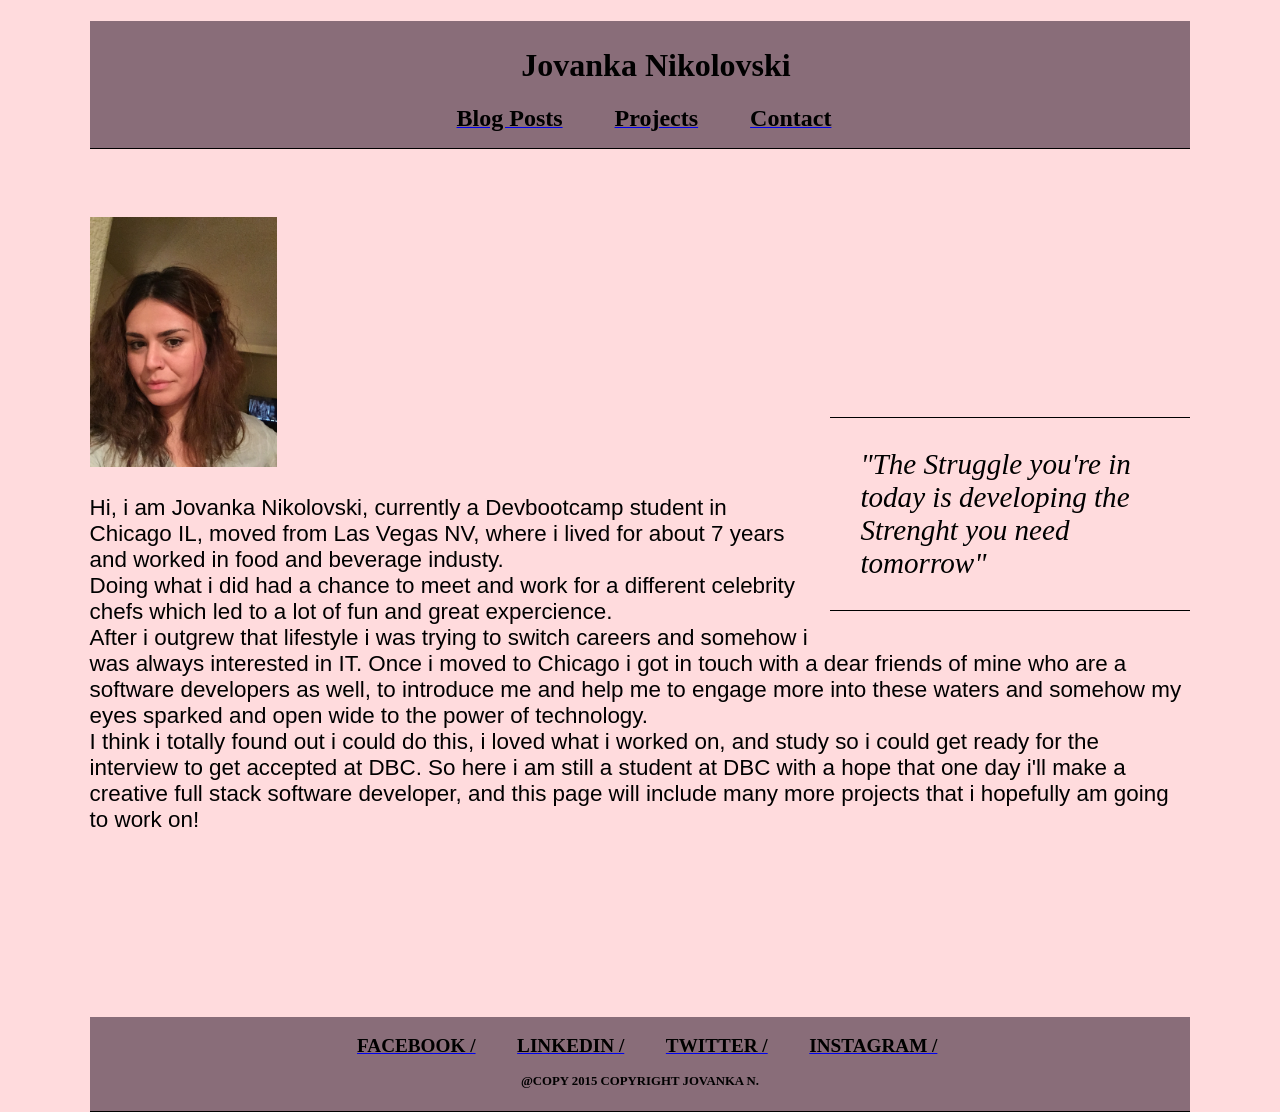
<file: index.html>
<!DOCTYPE html>
<html>
 <head>
  <meta charset="utf-8">
  <title>Index Page</title>
  <link rel="stylesheet" type="text/css" href="stylesheets/default.css">
  <style type="text/css"></style>
 </head>
  <body>

 <header>
  <h1>Jovanka Nikolovski</h1>
 <nav>
 <ul>
  <li><a href="http://jovankan.github.io/blog./blog-template.html"><h2>Blog Posts</h2></a></li>
     <li><a href="http://jovankan.github.io/projects/index.html"><h2>Projects</h2></a></li>
  <li><a href="mailto:jovankanikolovski@gmail.com"><h2>Contact</h2></a></li>
    </ul>
  </nav>
 </header>

 <article>
  <section class="article">
    <blockquote>"The Struggle you're in today is developing the Strenght you need tomorrow"</blockquote>
  <img src="imgs/joki-n.jpg" alt="" height="250"/>    <p>Hi, i am Jovanka Nikolovski, currently a Devbootcamp student in Chicago IL, moved from Las Vegas NV, where i lived for about 7 years and worked in food and beverage industy.<br> Doing what i did had a chance to meet and work for a different celebrity chefs which led to a lot of fun and great expercience.<br> After i outgrew that lifestyle i was trying to switch careers and somehow i was always interested in IT. Once i moved to Chicago i got in touch with a dear friends of mine who are a software developers as well, to introduce me and help me to engage more into these waters and somehow my eyes sparked and open wide to the power of technology.<br>I think i totally found out i could do this, i loved what i worked on, and study so i could get ready for the interview to get accepted at DBC. So here i am still a student at DBC with a hope that one day i'll make a creative full stack software developer, and this page will include many more projects that i hopefully am going to work on!</p>

   </section>
 </article>










 <footer>
  <nav>
    <ul>
      <li><a href="https://www.facebook.com/jovanka.nikolovski"><h2>Facebook /</h2></a></li>
  <li><a href ="https://www.linkedin.com/profile/preview?locale=en_US&trk=prof-0-sb-preview-primary-button"><h2>LinkedIn /</h2></a></li>
  <li><a href ="https://twitter.com/YovankaN"><h2>Twitter /</h2></a></li>
  <li><a href ="https://www.instagram.com/yovanka_n/"><h2>Instagram /</h2></a></li>
</ul>
</nav>
 <h4>@copy  2015 Copyright Jovanka N.</h4>
 </footer>

 </body>
 </html>
</file>
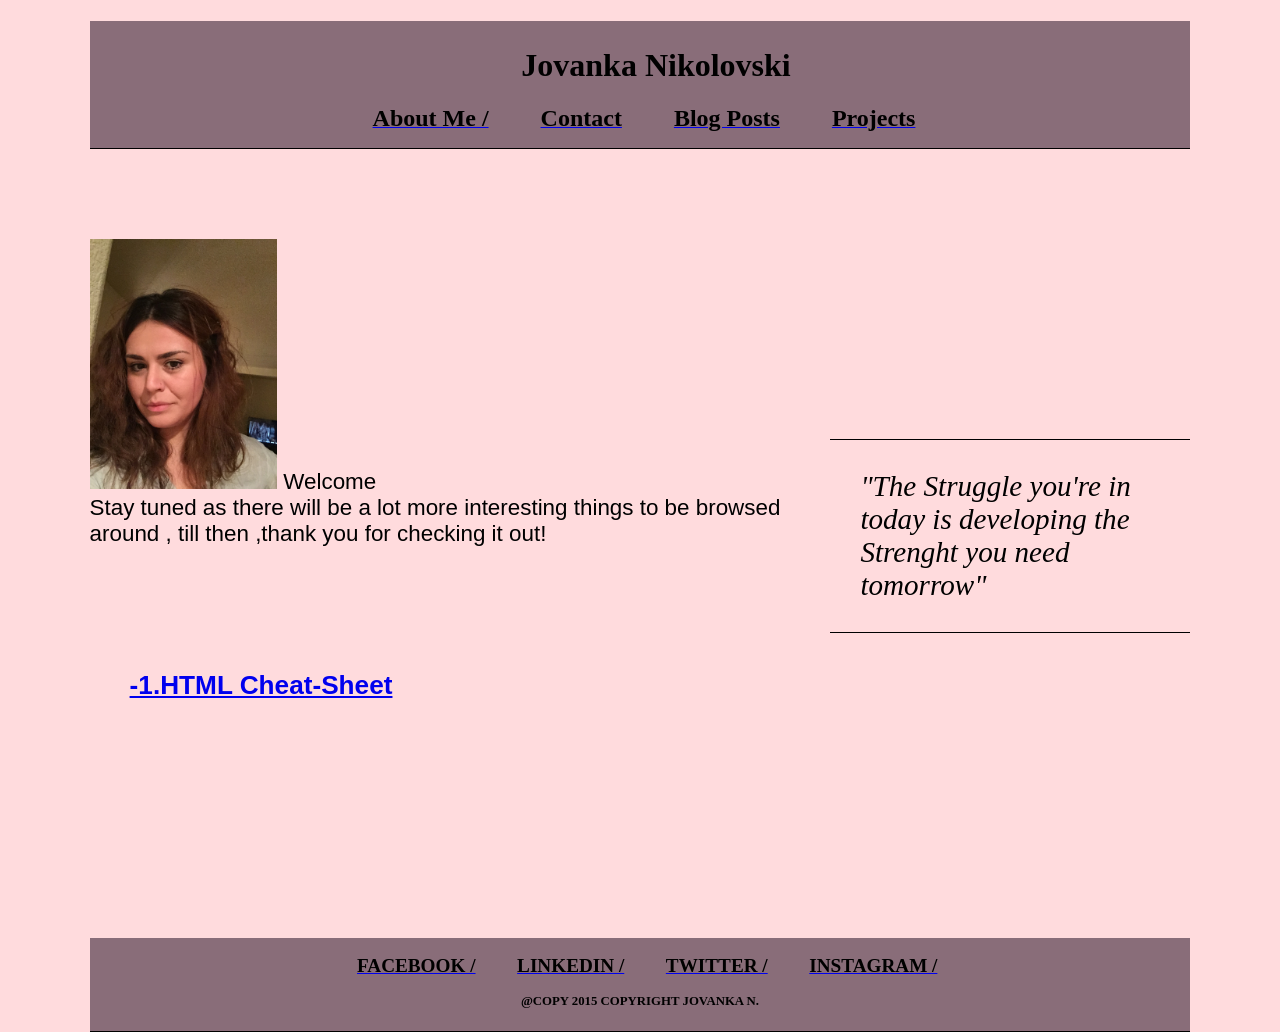
<file: projects/index.html>
<!DOCTYPE html>
<html>
 <head>
  <meta charset="utf-8">
  <title>Index Page</title>
  <link rel="stylesheet" type="text/css" href="../stylesheets/default.css">
  <style type="text/css"></style>
 </head>
  <body>

 <header>
  <h1>Jovanka Nikolovski</h1>
 <nav>
  <ul>
  <li><a href="http://jovankan.github.io/index.html"><h2>About Me  /</h2></a></li>
  <li><a href="mailto:jovankanikolovski@gmail.com"><h2>Contact</h2></a></li>
  <li><a href="http://jovankan.github.io/blog./blog-template.html"><h2>Blog Posts</h2></a></li>
  <li><a href="http://jovankan.github.io/projects/index.html"><h2>Projects</h2></a></li>

   </ul>
  </nav>
 </header>

 <article>
  <section class="article">
    <blockquote>"The Struggle you're in today is developing the Strenght you need tomorrow"</blockquote>
  <p><img src="../imgs/joki-n.jpg" alt="" height="250"/> Welcome<br>
  Stay tuned as there will be a lot more interesting things to be browsed around , till then ,thank you for checking it out!</p><br>

<nav>
<ul>
<li><a href="http://jovankan.github.io/projects/cheat-sheet.html"><h3>-1.HTML Cheat-Sheet</h3></a></li>
</ul>
</nav>







   </section>
 </article>







 <footer>
  <nav>
  <ul>
    <li><a href="https://www.facebook.com/jovanka.nikolovski"><h2>Facebook /</h2></a></li>
  <li><a href ="https://www.linkedin.com/profile/preview?locale=en_US&trk=prof-0-sb-preview-primary-button"><h2>LinkedIn /</h2></a></li>
  <li><a href ="https://twitter.com/YovankaN"><h2>Twitter /</h2></a></li>
  <li><a href ="https://www.instagram.com/yovanka_n/"><h2>Instagram /</h2></a></li>
</ul>
</nav>
 <h4>@copy  2015 Copyright Jovanka N.</h4>
 </footer>

 </body>
 </html>
</file>
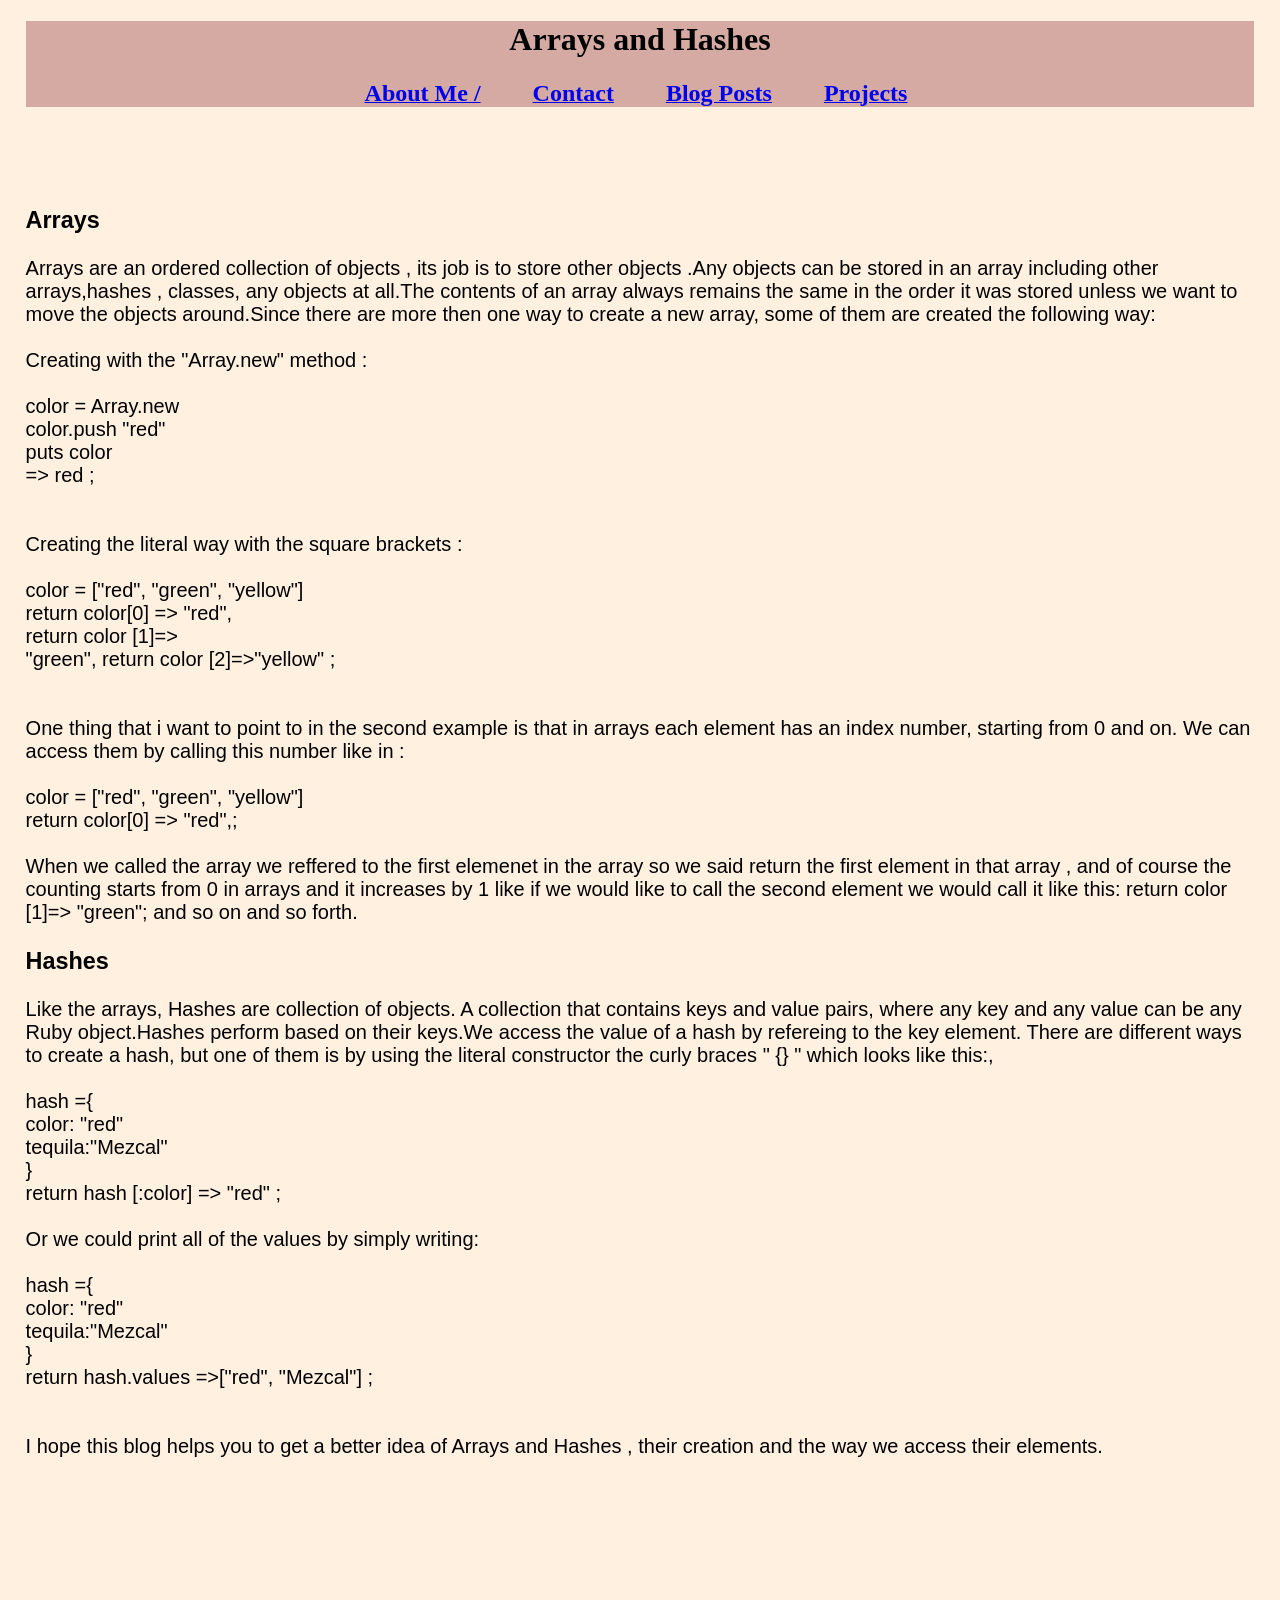
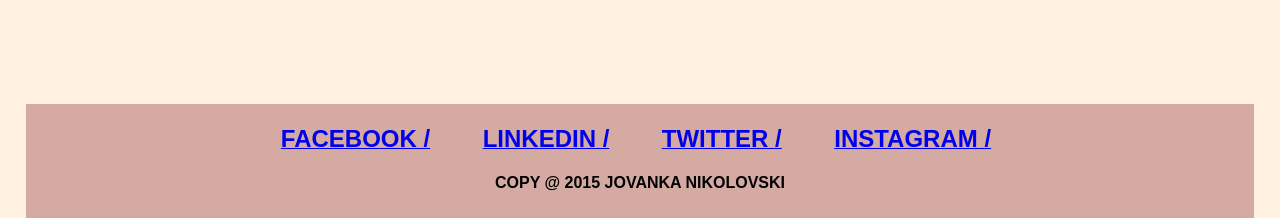
<file: arrays-hashes.html>
<!DOCTYPE html>
<html>
<head>
  <title>Ruby's Arrays and Hashes</title>
<!-- <link rel="stylesheet" type="text/css" href="stylesheets/default.css"> -->
<link rel="stylesheet" type="text/css" href="stylesheets/blog.css">
<style type="text/css"></style>
</head>
<body>
<header>
  <h1>Arrays and Hashes</h1>
  <nav>
    <ul>
     <li><a href="http://jovankan.github.io/index.html"><h2>About Me  /</h2></a></li>

      <li><a href="mailto:jovankanikolovski@gmail.com"><h2>Contact</h2></a></li>
      <li><a href="http://jovankan.github.io/blog./blog-template.html"><h2>Blog Posts</h2></a></li>
      <li><a href="http://jovankan.github.io/projects/index.html"><h2>Projects</h2></a></li>
    </ul>
  </nav>
</header>


<section>
  <article>



    <h3>Arrays</h3>
    <p>Arrays are an ordered collection of objects , its job is to store other objects .Any objects can be stored in an array including other arrays,hashes , classes, any objects at all.The contents of an array always remains the same in the order it was stored unless we want to move the objects around.Since there are more then one way to create a new array, some of them are created the following way:<br />
      <br />
    Creating with the "Array.new" method :<br />
    <br />
    color = Array.new<br />
    color.push "red"<br />
    puts color<br />
    => red ;<br />
    <br />
    <br />
    Creating the literal way with the square brackets :<br />
     <br />

     color = ["red", "green", "yellow"]<br />
     return color[0] => "red",<br />
     return color [1]=> <br />"green",
     return color [2]=>"yellow" ;<br />
     <br />
     <br />
    One thing that i want to point to in the second example is that in  arrays each element has an index number, starting from 0 and on. We can access them by calling this number like in :<br />
    <br />
    color = ["red", "green", "yellow"]<br />
    return color[0] => "red",;<br />
    <br />
    When we called the array we reffered to the first elemenet in the array so we said return the first element in that array , and of course the counting starts from 0 in arrays and it increases by 1 like if we would like to call the second element we would call it like this:  return color [1]=> "green";  and so on and so forth.<br /></p>


    <h3>Hashes</h3>
    <p>Like the arrays, Hashes are collection of objects. A collection that contains keys and value pairs, where any key and any value can be any Ruby object.Hashes perform based on their keys.We access the value of a hash by refereing to the key element. There are different ways to create a hash, but one of them is by using the literal constructor the curly braces " {} " which looks like this:,<br />
     <br />

      hash ={<br />
      color: "red"<br />
      tequila:"Mezcal"<br />
      }<br />
      return hash [:color] => "red" ;<br />
      <br />
      Or we could print all of the values by simply writing:<br />

      <br />
      hash ={<br />
      color: "red"<br />
      tequila:"Mezcal"<br />
      }<br />
      return hash.values =>["red", "Mezcal"] ;<br />
      <br />
      <br />

      I hope this blog helps you to get a better idea of Arrays and Hashes , their creation and the way we access their elements.</p>




<footer>
<nav>
  <ul>
    <li><a href ="https://www.facebook.com/jovanka.nikolovski"><h2>Facebook  /</h2></a></li>
    <li><a href ="https://www.linkedin.com/profile/preview?locale=en_US&trk=prof-0-sb-preview-primary-button"><h2>LinkedIN  /</h2></a></li>
    <li><a href ="https://twitter.com/YovankaN"><h2>Twitter  /</h2></a></li>
    <li><a href ="https://www.instagram.com/yovanka_n/"><h2>Instagram  /</h2></a></li>

   </ul>
</nav>
<h4>Copy @ 2015 Jovanka Nikolovski</h4>
</footer>

  </body>
</html>
</file>
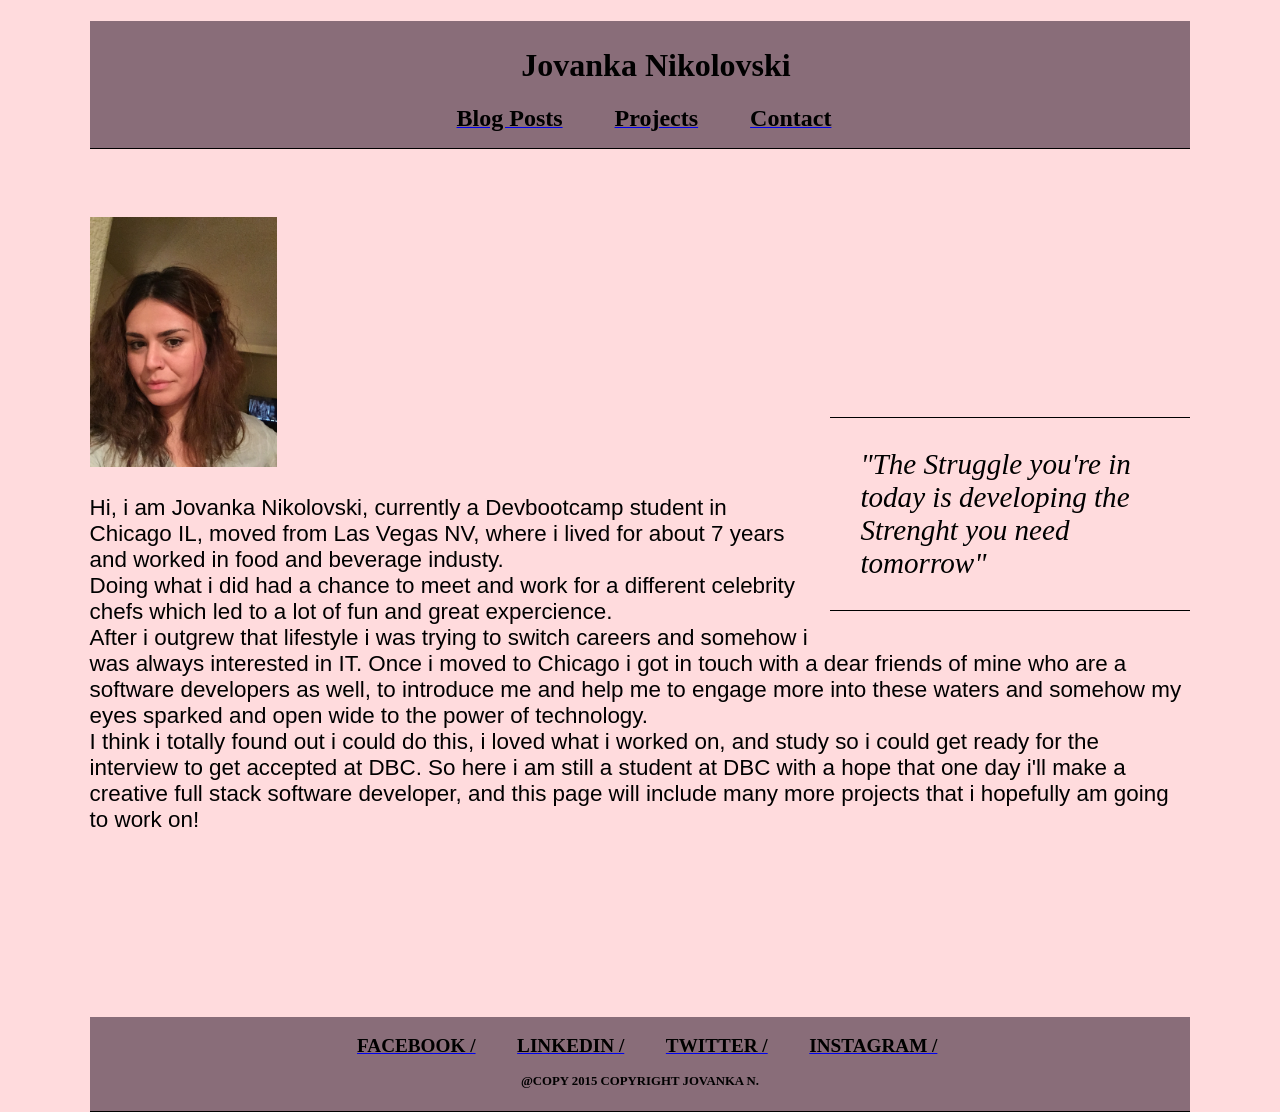
<file: contact.html>
<!DOCTYPE html>
<html>
 <head>
  <meta charset="utf-8">
  <title>Index Page</title>
  <link rel="stylesheet" type="text/css" href="stylesheets/default.css">
  <style type="text/css"></style>
 </head>
  <body>

 <header>
  <h1>Jovanka Nikolovski</h1>
 <nav>
 <ul>
  <li><a href="http://jovankan.github.io/blog./blog-template.html"><h2>Blog Posts</h2></a></li>
     <li><a href="http://jovankan.github.io/projects/index.html"><h2>Projects</h2></a></li>
  <li><a href="mailto:jovankanikolovski@gmail.com"><h2>Contact</h2></a></li>
    </ul>
  </nav>
 </header>

 <article>
  <section class="article">
    <blockquote>"The Struggle you're in today is developing the Strenght you need tomorrow"</blockquote>
  <img src="imgs/joki-n.jpg" alt="" height="250"/>    <p>Hi, i am Jovanka Nikolovski, currently a Devbootcamp student in Chicago IL, moved from Las Vegas NV, where i lived for about 7 years and worked in food and beverage industy.<br> Doing what i did had a chance to meet and work for a different celebrity chefs which led to a lot of fun and great expercience.<br> After i outgrew that lifestyle i was trying to switch careers and somehow i was always interested in IT. Once i moved to Chicago i got in touch with a dear friends of mine who are a software developers as well, to introduce me and help me to engage more into these waters and somehow my eyes sparked and open wide to the power of technology.<br>I think i totally found out i could do this, i loved what i worked on, and study so i could get ready for the interview to get accepted at DBC. So here i am still a student at DBC with a hope that one day i'll make a creative full stack software developer, and this page will include many more projects that i hopefully am going to work on!</p>

   </section>
 </article>










 <footer>
  <nav>
    <ul>
      <li><a href="https://www.facebook.com/jovanka.nikolovski"><h2>Facebook /</h2></a></li>
  <li><a href ="https://www.linkedin.com/profile/preview?locale=en_US&trk=prof-0-sb-preview-primary-button"><h2>LinkedIn /</h2></a></li>
  <li><a href ="https://twitter.com/YovankaN"><h2>Twitter /</h2></a></li>
  <li><a href ="https://www.instagram.com/yovanka_n/"><h2>Instagram /</h2></a></li>
</ul>
</nav>
 <h4>@copy  2015 Copyright Jovanka N.</h4>
 </footer>

 </body>
 </html>
</file>
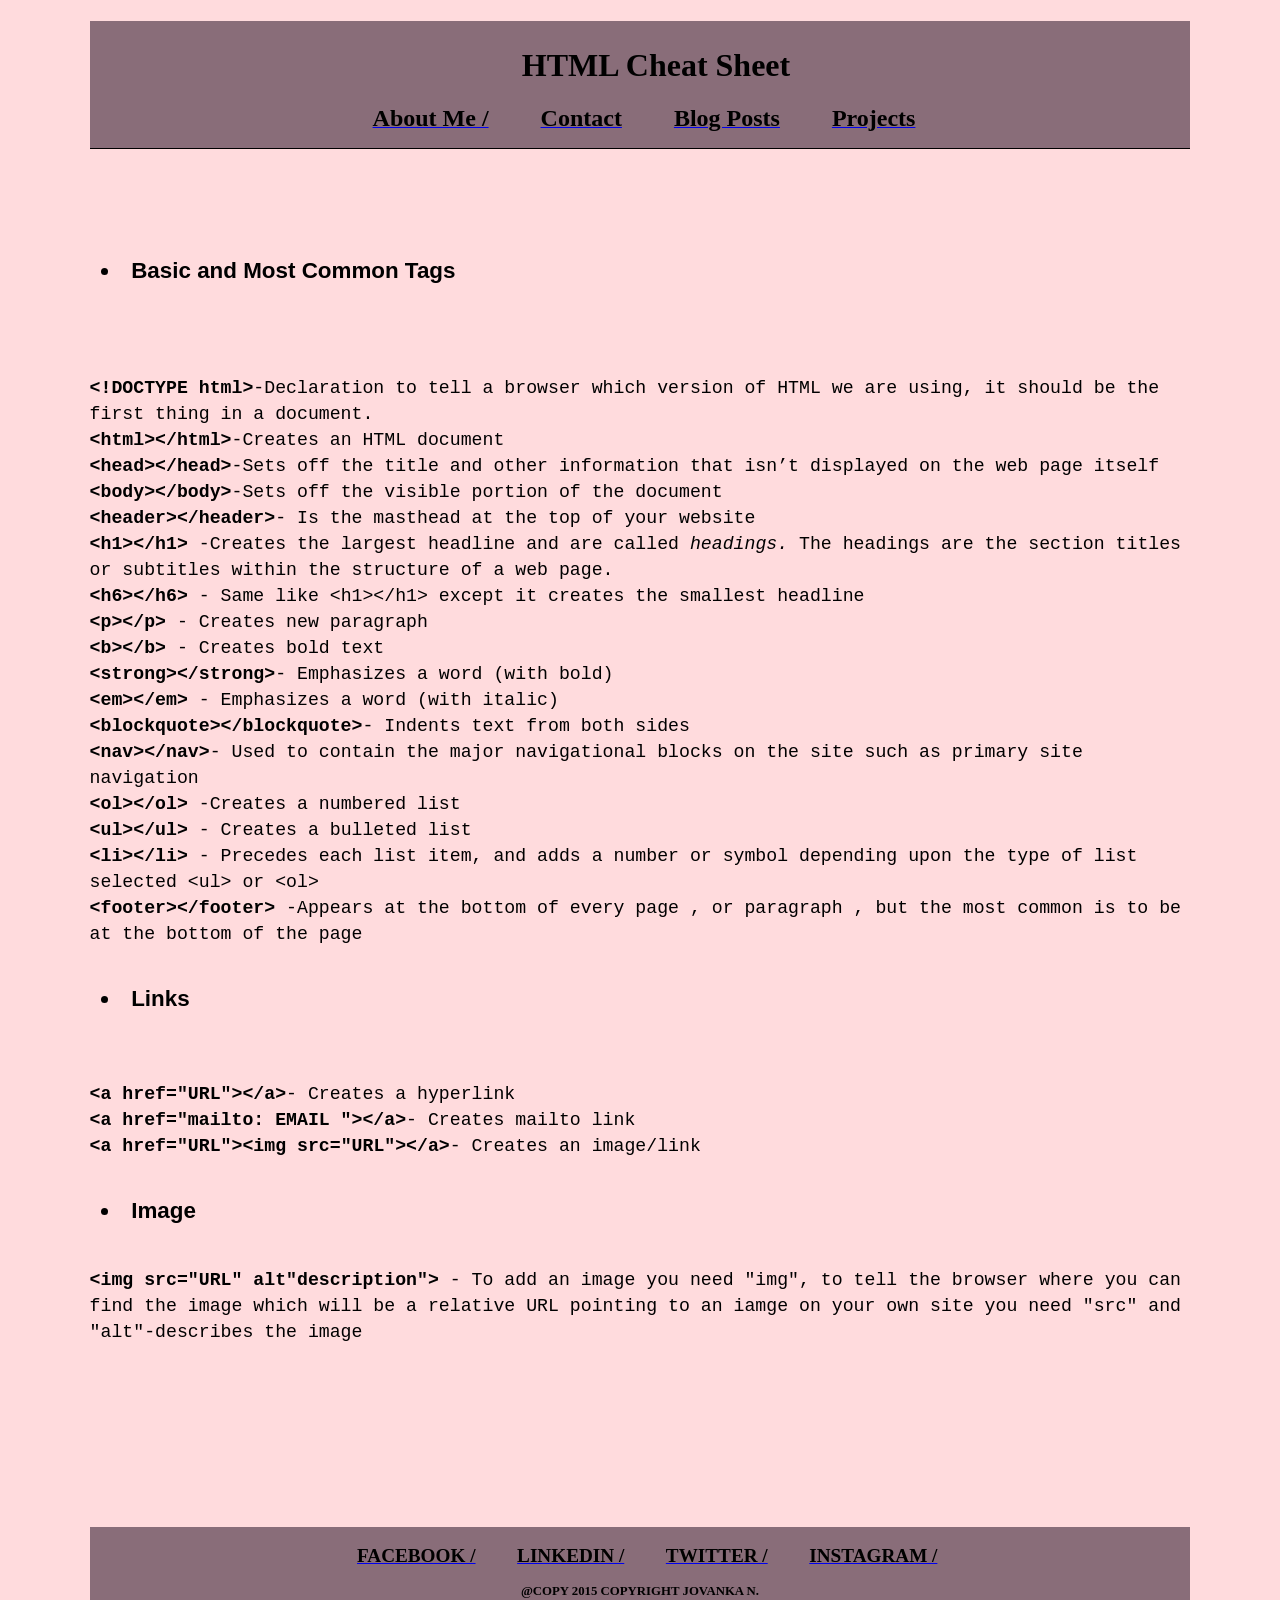
<file: projects/cheat-sheet.html>
<!DOCTYPE html>
<html>
 <head>
  <meta charset="utf-8">
  <title>Cheat Sheet</title>
  <link rel="stylesheet" type="text/css" href="../stylesheets/default.css">
  <style type="text/css"></style>
 </head>
  <body>

 <header>
  <h1>HTML Cheat Sheet</h1>
 <nav>
 <ul>
  <li><a href="http://jovankan.github.io/index.html"><h2>About Me  /</h2></a></li>
  <li><a href="mailto:jovankanikolovski@gmail.com"><h2>Contact</h2></a></li>
  <li><a href="http://jovankan.github.io/blog./blog-template.html"><h2>Blog Posts</h2></a></li>
  <li><a href="http://jovankan.github.io/projects/index.html"><h2>Projects</h2></a></li>
    </ul>
  </nav>
 </header>

 <article>
  <section>

<h4><li>Basic and Most Common Tags</li></h4><br />
<code><p><b>&lt;!DOCTYPE html&gt;</b>-Declaration to tell a browser which version of HTML we are using, it should be the first thing in a document.<br />
<b>&lt;html&gt;&lt;/html&gt;</b>-Creates an HTML document<br/>
<b>&lt;head&gt;&lt;/head&gt;</b>-Sets off the title and other information that isn’t displayed on the web page itself<br/>
<b>&lt;body&gt;&lt;/body&gt;</b>-Sets off the visible portion of the document<br/>
<b>&lt;header&gt;&lt;/header&gt;</b>- Is the masthead at the top of your website<br/>
<b>&lt;h1&gt;&lt;/h1&gt;</b> -Creates the largest headline and are called <em>headings.</em> The headings are the section titles or subtitles within the structure of a web page.<br />
<b>&lt;h6&gt;&lt;/h6&gt;</b> - Same like &lt;h1&gt;&lt;/h1&gt; except it creates the smallest headline<br />
<b>&lt;p&gt;&lt;/p&gt;</b> - Creates new paragraph<br>
<b>&lt;b&gt;&lt;/b&gt;</b> - Creates bold text<br>
<b>&lt;strong&gt;&lt;/strong&gt;</b>-  Emphasizes a word (with  bold)<br>
<b>&lt;em&gt;&lt;/em&gt;</b> - Emphasizes a word (with italic)<br>
<b>&lt;blockquote&gt;&lt;/blockquote&gt;</b>- Indents text from both sides<br>
<b>&lt;nav&gt;&lt;/nav&gt;</b>- Used to contain the major navigational blocks on the site such as primary site navigation<br>
<b>&lt;ol&gt;&lt;/ol&gt;</b> -Creates a numbered list<br>
<b>&lt;ul&gt;&lt;/ul&gt;</b> - Creates a bulleted list<br>
<b>&lt;li&gt;&lt;/li&gt;</b> - Precedes each list item, and adds a number or symbol depending upon the type of list selected &lt;ul&gt; or &lt;ol&gt;<br>
<b>&lt;footer&gt;&lt;/footer&gt;</b> -Appears at the bottom of every page , or paragraph , but the most common is to be at the bottom of the page<br></code>
<h4><li>Links</li></h4><br>
<code><b>&lt;a href="URL"&gt;&lt;/a&gt;</b>-  Creates a hyperlink<br>
<b>&lt;a href="mailto: EMAIL "&gt;&lt;/a&gt;</b>- Creates mailto link<br>
<b>&lt;a href="URL"&gt;</b><b>&lt;img src="URL"&gt;&lt;/a&gt;</b>- Creates an image/link<br></code>
<h4><li>Image</li></h4>
<code><b>&lt;img src="URL" alt"description"&gt;</b> - To add an image you need "img", to tell the browser where you can find the image which will be a relative URL pointing to an iamge on your own site you need "src" and "alt"-describes the image<br>

</code>
</p>

   </section>
 </article>










 <footer>
  <nav>
  <ul>
    <li><a href="https://www.facebook.com/jovanka.nikolovski"><h2>Facebook /</h2></a></li>
  <li><a href ="https://www.linkedin.com/profile/preview?locale=en_US&trk=prof-0-sb-preview-primary-button"><h2>LinkedIn /</h2></a></li>
  <li><a href ="https://twitter.com/YovankaN"><h2>Twitter /</h2></a></li>
  <li><a href ="https://www.instagram.com/yovanka_n/"><h2>Instagram /</h2></a></li>
</ul>
</nav>
 <h4>@copy  2015 Copyright Jovanka N.</h4>
 </footer>

 </body>
 </html>
</file>
<file: stylesheets/default.css>
header, footer {
  background-color: #896D79;
  border-bottom: 1px solid;

}
header {
  text-align: center;

}
 body{
  background-attachment: scroll;
  background-color: #FFDBdd;
  width: 86%;
  margin: 0 auto ;
}

h1 {
  text-align: center;
  padding-top: 0.8em;
  padding-left: 1em;
 }

nav li {
  display: inline;
  margin-right: 2em;
  width: 5em;
  height: 5em;
}
h2 {
  font-weight: bold;
  color: black;
  display: inline;
}

li {
  padding: 0.5em;
}

 blockquote {
  float:right;
  width: 300px;
  font-size: 130%;
  font-style: italic;
  font-family:Times;
  margin: 200px 0px 20px 20px;
  padding: 30px;
  border-top: 1px solid ;
  border-bottom: 1px solid;
  border-width: 50%;
 }

article {
text-align: left;
font-family: "Trebuchet MS", Helvetica, sans-serif;
font-size: 140%;
font-style: inherit;
padding-top: 3em;
padding-bottom: 5em;

}
/*
.Blog {
  float:right;
  font-size: 25px;
  border-top: 1px solid;
  border-bottom: 2px solid;
  margin-bottom:10%;
  margin-top: 10%;
  margin-left: 70%;
}*/

  /*.Contact {
  float: center;
  text-align: center;
  border-bottom: 1px solid;
  border-top: 1px solid;
  margin-left: 50%;
  margin-right: 50%;
  margin-top: auto;
  margin-bottom: 0.5em;
}*/

footer{
  text-transform: uppercase;
  clear: both;
  font-size: 80%;
  padding: 5px;
  margin-top: 50px;
  text-align: center;
  position: relative;
}
</file>
<file: stylesheets/blog.css>
header{
 background-color:#D4AAA3;
 text-align: center;
}


body{
  background-color: #FFF0E0;
  margin:auto;
  width: 96%;
}

nav li {
  display: inline;
  margin-bottom: 0.02em;
  margin-right: 3em;
  width:1em;
  height:2em;
}
 article{
  font-size: 20px;
  margin-top: 5em;
  font-family: "Trebuchet MS", Helvetica, sans-serif;
 }
aside{
  font-size: 35px;
  border-top: 2px solid;
  border-bottom: 2px solid;
  padding-left: 0.05em;
  margin-bottom:0.5em;
  margin-top: 10%;
  margin-left: 80%;

}
.titles {
  clear:both;
  text-align: center;
  margin-top: 7em;
}

h2{
  margin-top: 1em;
  display: inline;
}
p {
  text-align: left;
}


  footer{
  background-color:#D4AAA3;
  text-transform: uppercase;
  clear: both;
  font-size: 80%;
  padding: 5px;
  margin-top:20%;
  text-align: center;
  position: relative;
  }

/*footer{
  text-transform: uppercase;
  clear: both;
  font-size: 80%;
  padding: 5px;
  margin-top: 50px;
  text-align: center;
  position: relative;
}*/
   span {
  font-style:italic;
  font-family: Timex;
  font-size: 30px;
}
</file>
